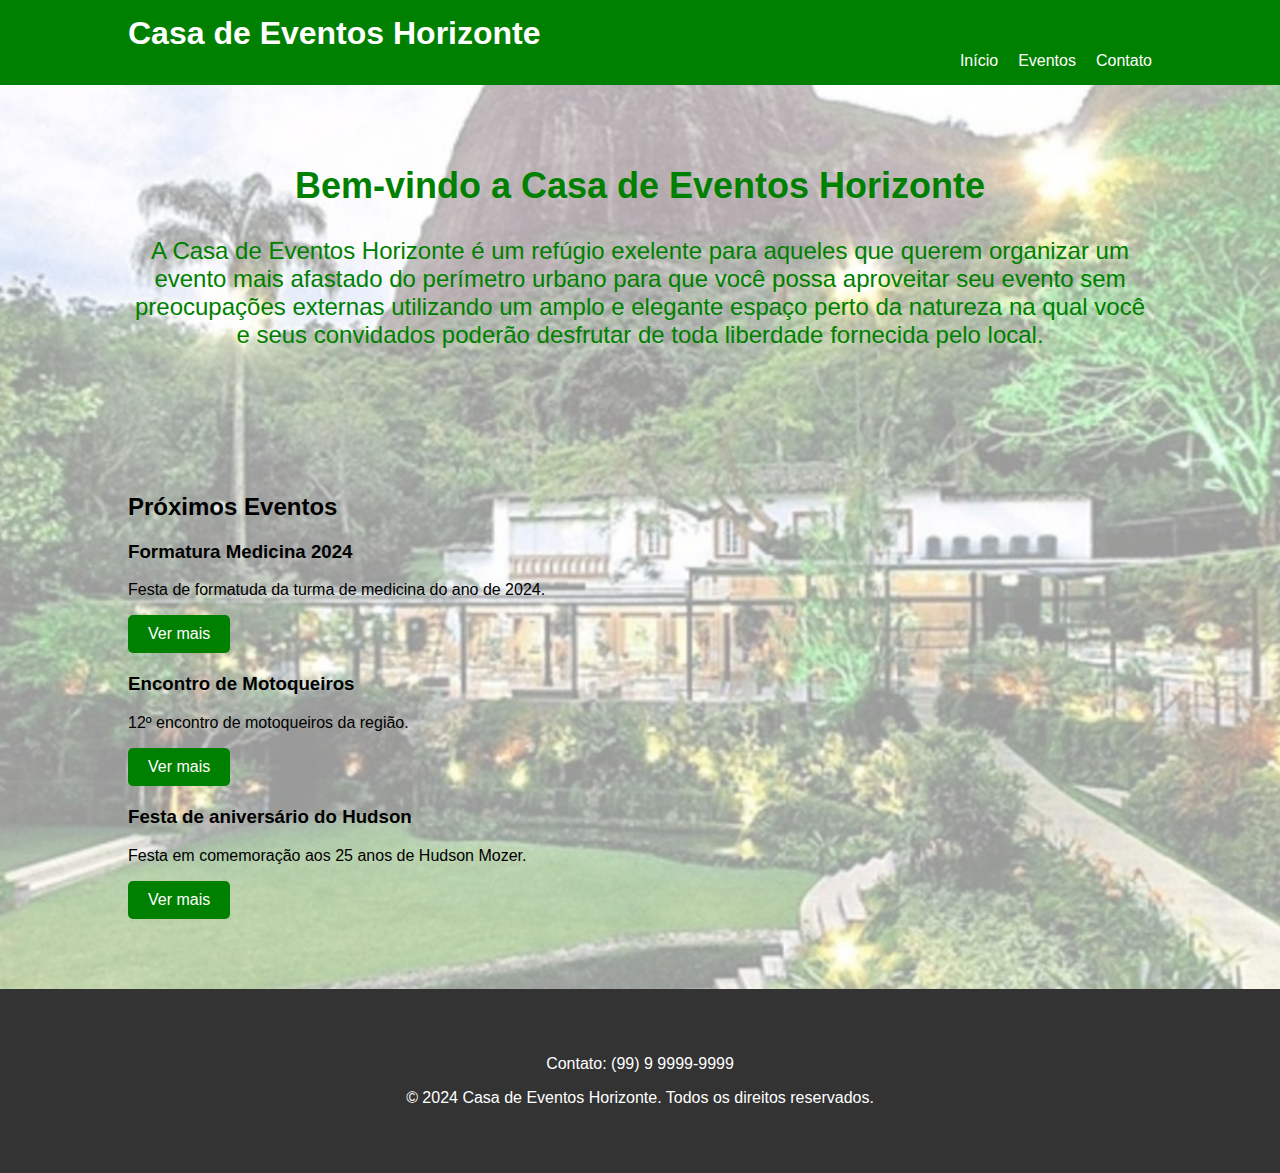
<file: index.html>
<!DOCTYPE html>
<html lang="pt-BR">
<head>
    <meta charset="UTF-8">
    <meta name="viewport" content="width=device-width, initial-scale=1.0">
    <title>Local de Eventos</title>
    <link rel="stylesheet" href="styles.css">
    <style>
        body{
            background: url('./Centro\ de\ eventos.jpeg') no-repeat center center/cover;
        }
    </style>
</head>
<body>
    <header>
        <div class="container">
            <h1>Casa de Eventos Horizonte</h1>
            <nav>
                <ul>
                    <li><a href="#home">Início</a></li>
                    <li><a href="#events">Eventos</a></li>
                    <li><a href="#contact">Contato</a></li>
                </ul>
            </nav>
        </div>
    </header>
    <section id="home">
        <div class="container">
            <h2>Bem-vindo a Casa de Eventos Horizonte</h2>
            <p>A Casa de Eventos Horizonte é um refúgio exelente para aqueles que querem organizar um evento mais afastado do perímetro urbano para que você possa aproveitar seu evento sem preocupações externas utilizando um amplo e elegante espaço perto da natureza na qual você e seus convidados poderão desfrutar de toda liberdade fornecida pelo local.</p>
        </div>
    </section>
    <section id="events">
        <div class="container">
            <h2>Próximos Eventos</h2>
            <div class="event">
                <h3>Formatura Medicina 2024</h3>
                <p>Festa de formatuda da turma de medicina do ano de 2024.</p>
                <a href="event1.html" class="btn">Ver mais</a>
            </div>
            <div class="event">
                <h3>Encontro de Motoqueiros</h3>
                <p>12º encontro de motoqueiros da região.</p>
                <a href="event2.html" class="btn">Ver mais</a>
            </div>
            <div class="event">
                <h3>Festa de aniversário do Hudson</h3>
                <p>Festa em comemoração aos 25 anos de Hudson Mozer.</p>
                <a href="event3.html" class="btn">Ver mais</a>
            </div>
        </div>
    </section>
</section>
<footer id="contact">
    <div class="container">
        <p>Contato: (99) 9 9999-9999</p>
        <p>&copy; 2024 Casa de Eventos Horizonte. Todos os direitos reservados.</p>
    </div>
</footer>
</body>
</html>
</file>
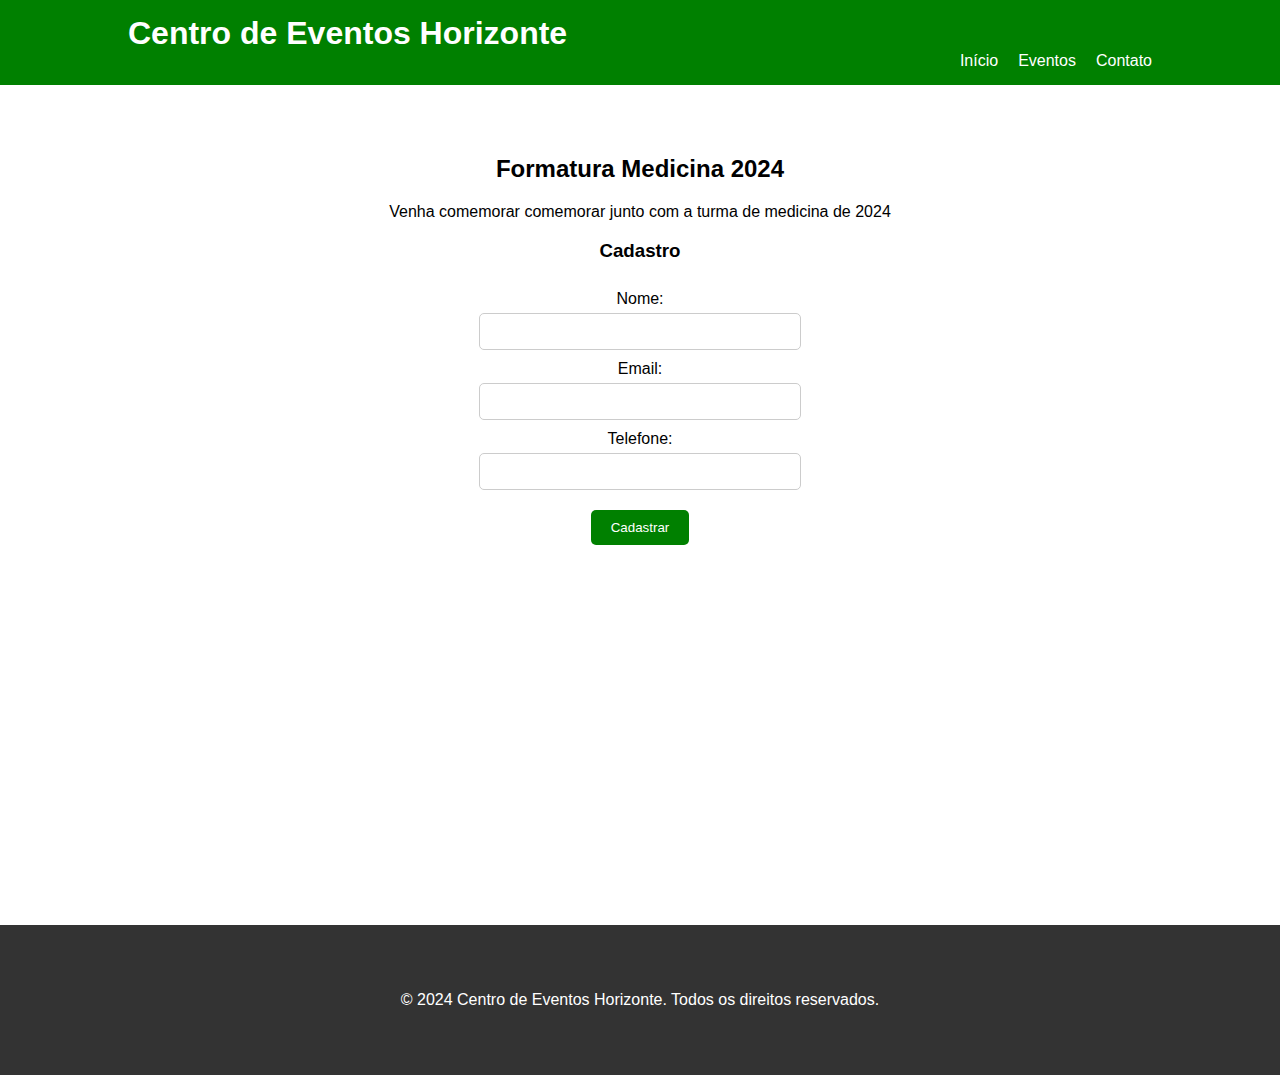
<file: event1.html>
<!DOCTYPE html>
<html lang="pt-BR">
<head>
    <meta charset="UTF-8">
    <meta name="viewport" content="width=device-width, initial-scale=1.0">
    <title>Formatura da turma de Medicina 2024</title>
    <link rel="stylesheet" href="styles.css">
    <style>
        body {
            background: url('') no-repeat center center/cover;
    
        }
    </style>
</head>
<body>
    <header>
        <div class="container">
            <h1>Centro de Eventos Horizonte</h1>
            <nav>
                <ul>
                    <li><a href="index.html">Início</a></li>
                    <li><a href="index.html#events">Eventos</a></li>
                    <li><a href="#contact">Contato</a></li>
                </ul>
            </nav>
        </div>
    </header>
    <section id="event-details">
        <div class="container">
            <h2>Formatura Medicina 2024</h2>
            <p>Venha comemorar comemorar junto com a turma de medicina de 2024</p>
            <h3>Cadastro</h3>
            <form action="#success">
                <label for="name">Nome:</label>
                <input type="text" id="name" name="name" required>
                
                <label for="email">Email:</label>
                <input type="email" id="email" name="email" required>
                
                <label for="phone">Telefone:</label>
                <input type="text" id="phone" name="phone" required>
                
                <button type="submit">Cadastrar</button>
            </form>
            <div id="success" class="success-message">
                <p>Cadastro realizado com sucesso!</p>
            </div>
        </div>
    </section>
    <footer>
        <div class="container">
            <p>&copy; 2024 Centro de Eventos Horizonte. Todos os direitos reservados.</p>
        </div>
    </footer>
</body>
</html>
</file>
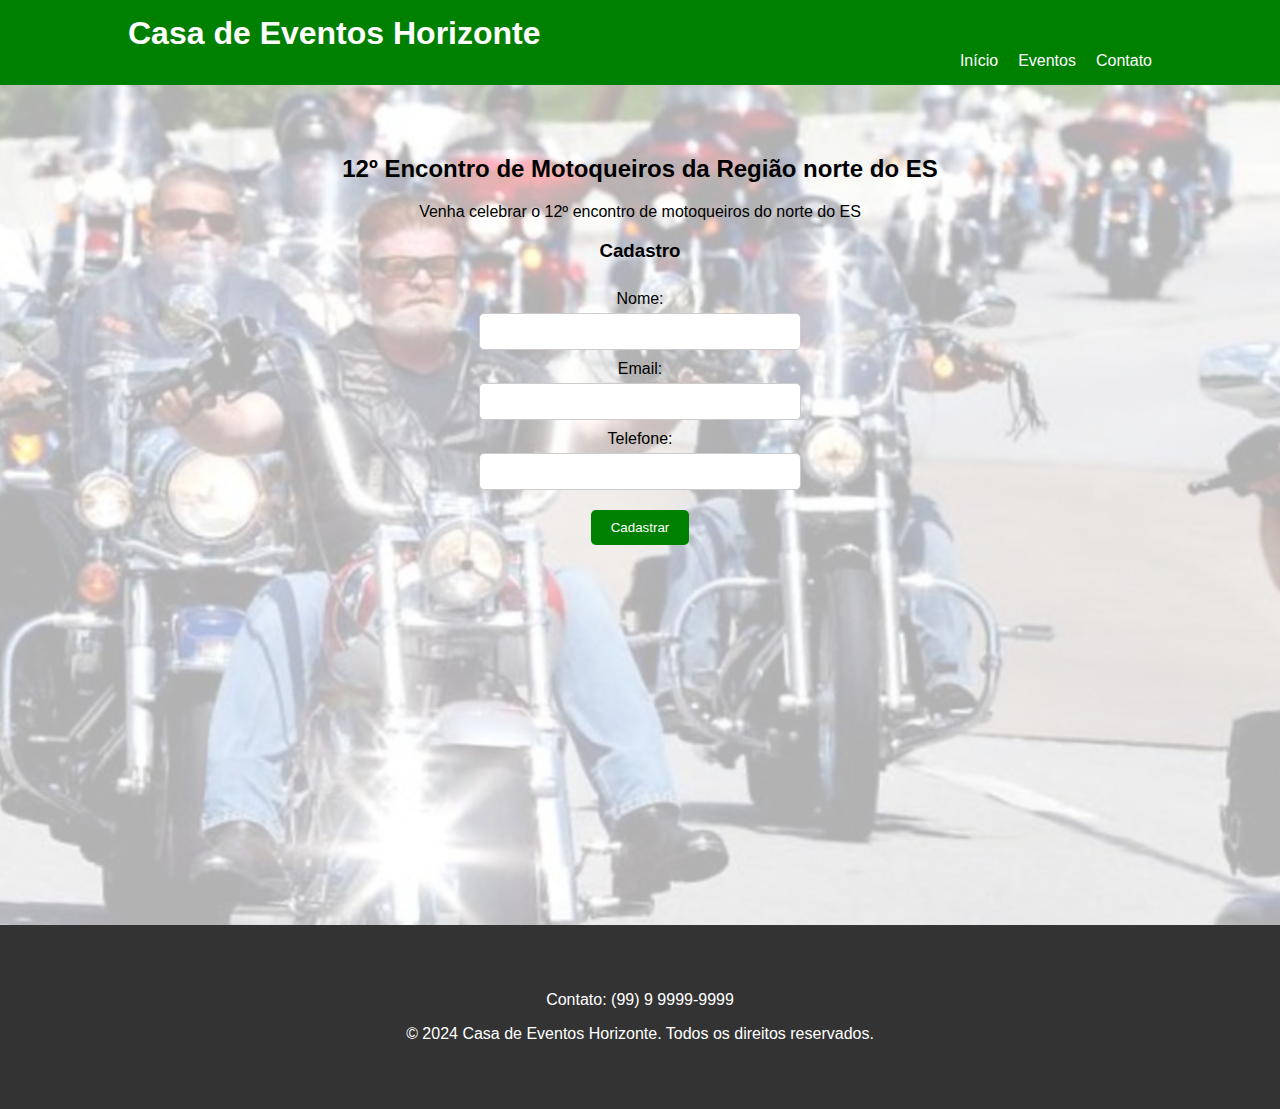
<file: event2.html>
<!DOCTYPE html>
<html lang="pt-BR">
<head>
    <meta charset="UTF-8">
    <meta name="viewport" content="width=device-width, initial-scale=1.0">
    <title>12º Encontro de Motoqueiros da Região norte do ES </title>
    <link rel="stylesheet" href="styles.css">
    <style>
        body {
            background: url('./event2-background.jpeg') no-repeat center center/cover;
    
        }
    </style>
</head>
<body>
    <header>
        <div class="container">
            <h1>Casa de Eventos Horizonte</h1>
            <nav>
                <ul>
                    <li><a href="index.html">Início</a></li>
                    <li><a href="index.html#events">Eventos</a></li>
                    <li><a href="#contact">Contato</a></li>
                </ul>
            </nav>
        </div>
    </header>
    <section id="event-details">
        <div class="container">
            <h2>12º Encontro de Motoqueiros da Região norte do ES</h2>
            <p>Venha celebrar o 12º encontro de motoqueiros do norte do ES</p>
            <h3>Cadastro</h3>
            <form action="#success">
                <label for="name">Nome:</label>
                <input type="text" id="name" name="name" required>
                
                <label for="email">Email:</label>
                <input type="email" id="email" name="email" required>
                
                <label for="phone">Telefone:</label>
                <input type="text" id="phone" name="phone" required>
                
                <button type="submit">Cadastrar</button>
            </form>
            <div id="success" class="success-message">
                <p>Cadastro realizado com sucesso!</p>
            </div>
        </div>
    </section>
    <footer id="contact">
        <div class="container">
            <p>Contato: (99) 9 9999-9999</p>
            <p>&copy; 2024 Casa de Eventos Horizonte. Todos os direitos reservados.</p>
        </div>
    </footer>
</body>
</html>
</file>
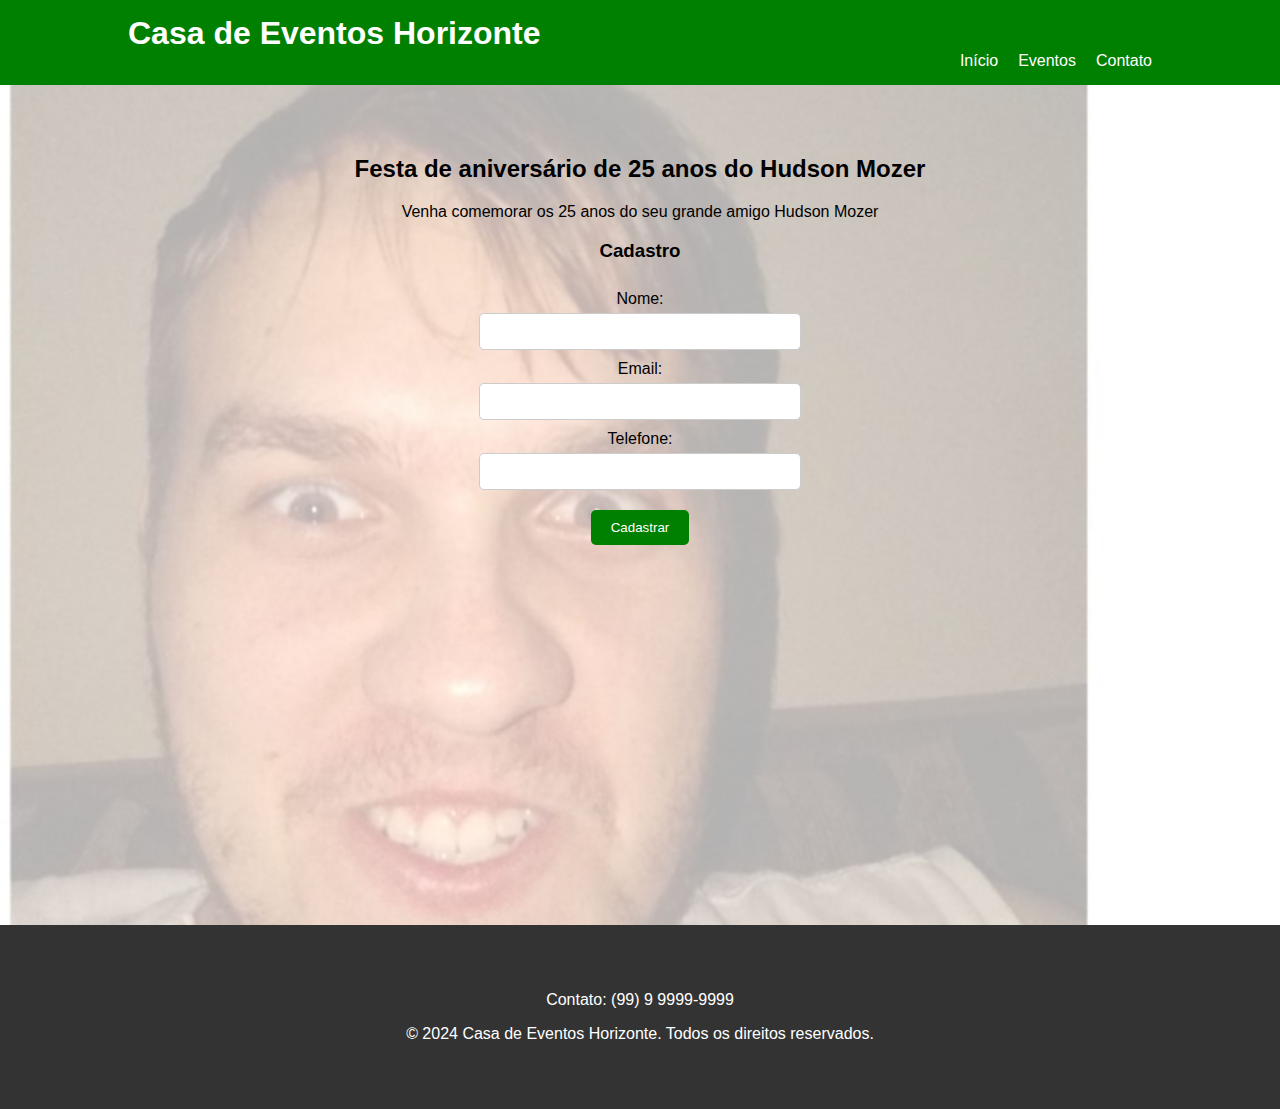
<file: event3.html>
<!DOCTYPE html>
<html lang="pt-BR">
<head>
    <meta charset="UTF-8">
    <meta name="viewport" content="width=device-width, initial-scale=1.0">
    <title>Festa de aniversário do Hudson </title>
    <link rel="stylesheet" href="styles.css">
    <style>
        body {
            background: url('./event3-background.jpeg') no-repeat center center/cover;
    
        }
    </style>
</head>
<body>
    <header>
        <div class="container">
            <h1>Casa de Eventos Horizonte</h1>
            <nav>
                <ul>
                    <li><a href="index.html">Início</a></li>
                    <li><a href="index.html#events">Eventos</a></li>
                    <li><a href="#contact">Contato</a></li>
                </ul>
            </nav>
        </div>
    </header>
    <section id="event-details">
        <div class="container">
            <h2>Festa de aniversário de 25 anos do Hudson Mozer</h2>
            <p>Venha comemorar os 25 anos do seu grande amigo Hudson Mozer</p>
            <h3>Cadastro</h3>
            <form action="#success">
                <label for="name">Nome:</label>
                <input type="text" id="name" name="name" required>
                
                <label for="email">Email:</label>
                <input type="email" id="email" name="email" required>
                
                <label for="phone">Telefone:</label>
                <input type="text" id="phone" name="phone" required>
                
                <button type="submit">Cadastrar</button>
            </form>
            <div id="success" class="success-message">
                <p>Cadastro realizado com sucesso!</p>
            </div>
        </div>
    </section>
    <footer id="contact">
        <div class="container">
            <p>Contato: (99) 9 9999-9999</p>
            <p>&copy; 2024 Casa de Eventos Horizonte. Todos os direitos reservados.</p>
        </div>
    </footer>
</body>
</html>
</file>
<file: styles.css>
body {
    font-family: Arial, sans-serif;
    margin: 0;
    padding: 0;
    box-sizing: border-box;
}

header {
    background-color: green;
    color: white;
    padding: 15px 0;
}
title {
    color: green;
}
.container {
    width: 80%;
    margin: 0 auto;
}

h1 {
    margin: 0;
}

nav ul {
    list-style: none;
    padding: 0;
    margin: 0;
    display: flex;
    justify-content: flex-end;
}

nav ul li {
    margin-left: 20px;
}

nav ul li a {
    color: white;
    text-decoration: none;
}

section {
    padding: 50px 0;
}

#home {
    color: green;
    text-align: center;
    font-size: 150%;
}

.event {
    margin-bottom: 20px;
}

.event h3 {
    margin-top: 0;
}

.btn {
    display: inline-block;
    padding: 10px 20px;
    background-color: green;
    color: white;
    text-decoration: none;
    border-radius: 5px;
}

.btn:hover {
    background-color: green;
}

#event-details {
    text-align: center;
}

form {
    display: flex;
    flex-direction: column;
    align-items: center;
    margin-bottom: 330px;
}

form label {
    margin-top: 10px;
}

form input {
    padding: 10px;
    margin-top: 5px;
    border: 1px solid #ccc;
    border-radius: 5px;
    width: 300px;
}

form button {
    margin-top: 20px;
    padding: 10px 20px;
    background-color: green;
    color: white;
    border: none;
    border-radius: 5px;
    cursor: pointer;
}

form button:hover {
    background-color: green;
}

.success-message {
    margin-top: 20px;
    color: green;
    font-weight: bold;
    display: none;
}

#success:target {
    display: block;
}

footer {
    background-color: #333;
    color: white;
    text-align: center;
    padding: 50px 0;
}
</file>
